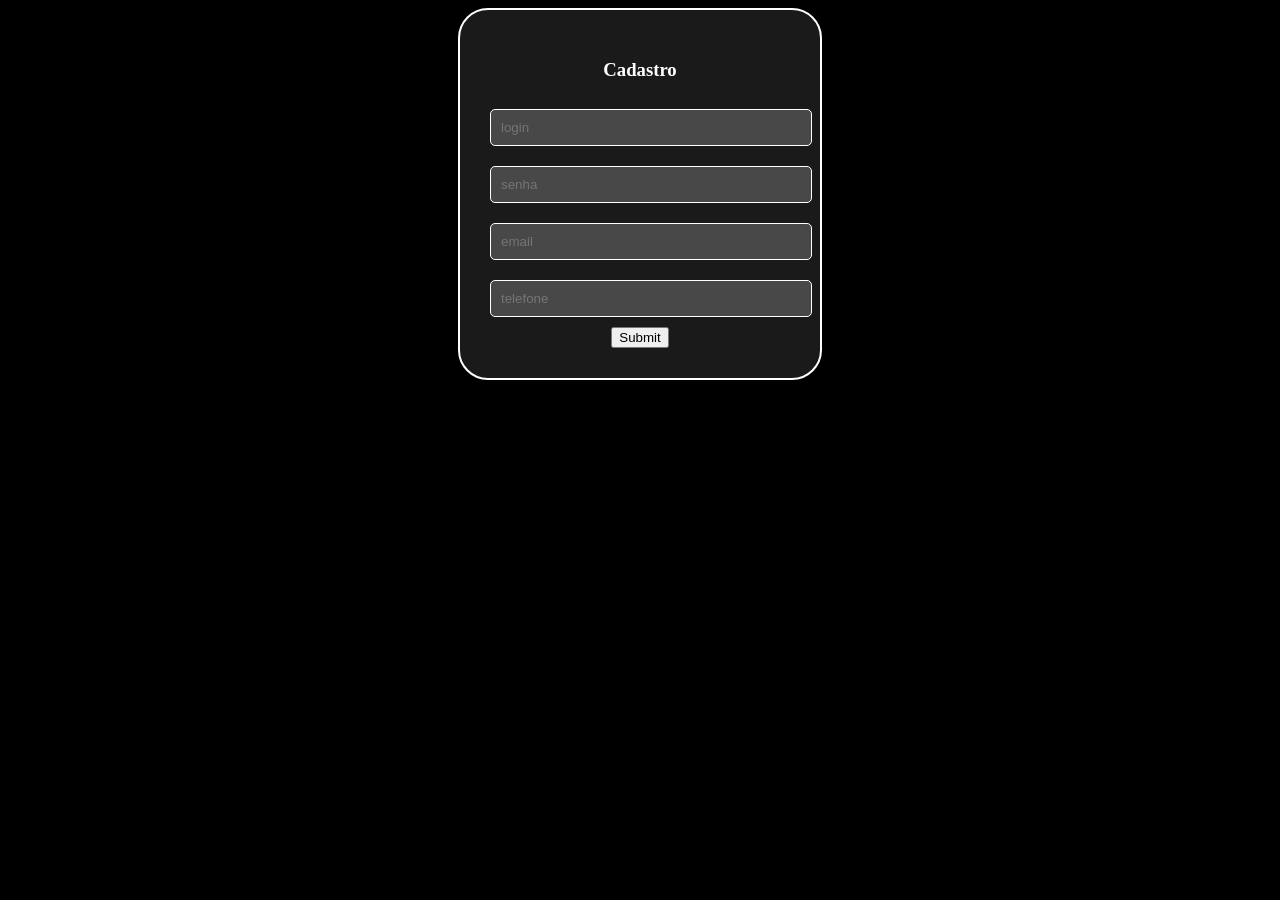
<file: index.html>
<!DOCTYPE html>
<html lang="en">
<head>
    <meta charset="UTF-8">
    <meta name="viewport" content="width=device-width, initial-scale=1.0">
    <title>Cadastro</title>
</head>
<body class="index">
    <form> 
        <h3>Cadastro</h3>
        <input type="text" placeholder="login" id="login">
        <input type="password" placeholder="senha" id="senha">
        <input type="email" placeholder="email" id="email">
        <input type="tel" placeholder="telefone" id="telefone">
        <input type="submit" onclick="logar ()"; return false;>
    </form>

    <script>
        function logar () {
            var login = document.getElementById('login').value;
            var senha = document.getElementById('senha').value;
            var email = document.getElementById('email').value;
            var telefone = document.getElementById('telefone').value;
            if (login == "admin" && senha == "admin") {
                alert("sucesso!");
                location.href="home.html";
            } else {
                alert("usuário ou senha incorretos.");
            }
        }
    </script>
<style>
    body {
        background-color: black;
        color: white;
        font-family: italic;
        text-align: center;
    }
    form {
        margin: auto;
        width: 300px;
        padding:30px;
        border: 2px solid white;
        border-radius: 30px;
        background-color: rgba(255, 255, 255, 0.1);
    }
    input[type="text"], input[type="password"] {
        width: 100%;
        padding: 10px;
        margin: 10px 0;
        border: 1px solid white;
        border-radius: 5px;
        background-color: rgba(255, 255, 255, 0.2);
        color: white;
    }
    input[type="email"], input[type="tel"] {
        width: 100%;
        padding: 10px;
        margin: 10px 0;
        border: 1px solid white;
        border-radius: 5px;
        background-color: rgba(255, 255, 255, 0.2);
        color: white;
    }
      
</style>

</body>
</html>
</file>
